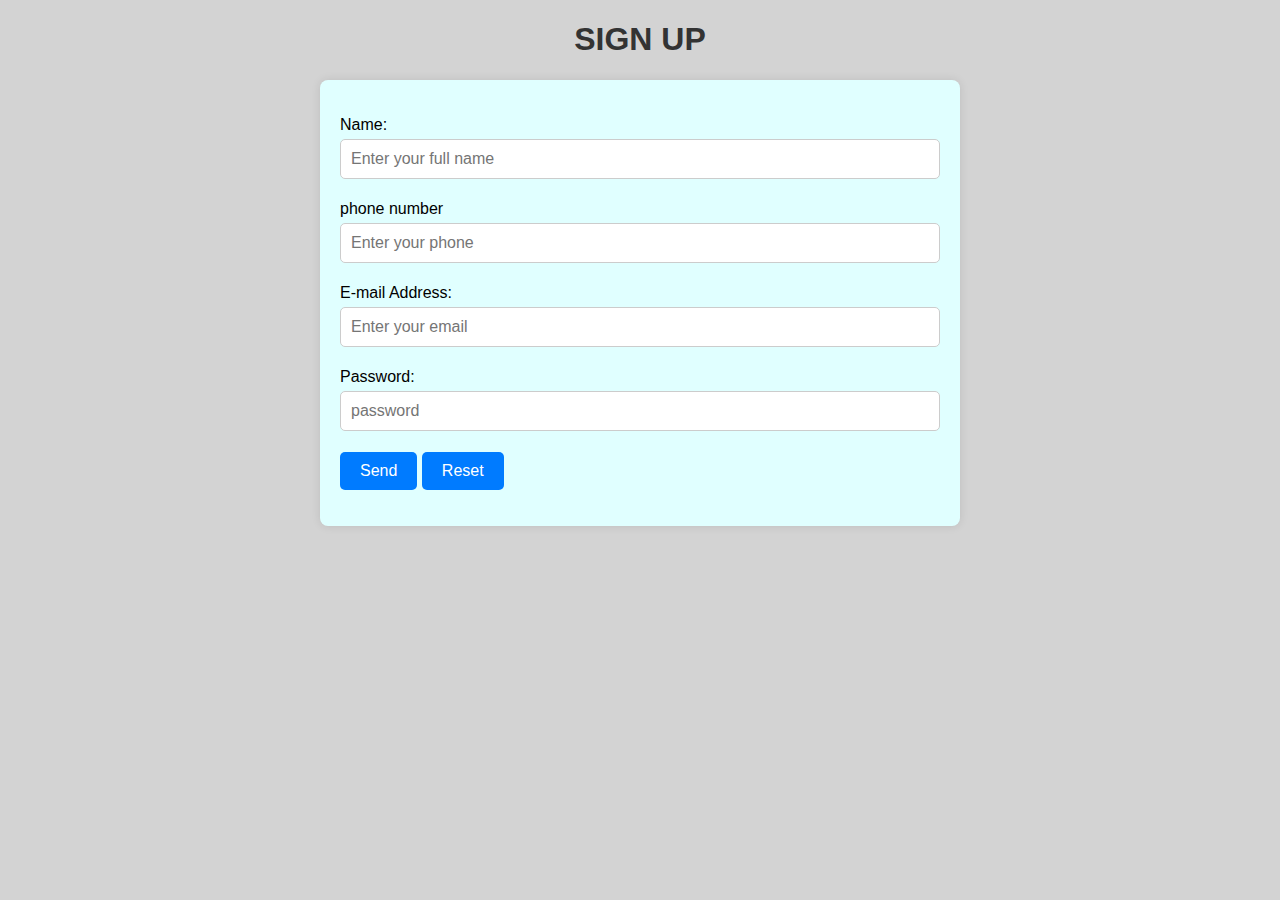
<file: index.html>
<!DOCTYPE html>
<html lang="en">

<head>
    <meta charset="UTF-8" />
    <meta name="viewport" content="width=device-width, initial-scale=1.0" />
    <title>Sign up</title>
     <link rel="stylesheet" href="sign.css">
</head>

<body>
    <h1>SIGN UP</h1>
    <form name="RegForm" >
        <p>
            <label for="name">Name:</label>
            <input type="text" id="name" name="Name" placeholder="Enter your full name" />

        </p>
      
        <p>
            <label for="phone">phone number</label>
            <input type="text" id="phone" name="phone" placeholder="Enter your phone" />

        </p>
        <p>
            <label for="email">E-mail Address:</label>
            <input type="text" id="email" name="EMail" placeholder="Enter your email" />

        </p>
        <p>
            <label for="password">Password:</label>
            <input type="password" id="password" name="Password" placeholder="password" />

        </p>



        <p>
            <input type="submit" value="Send" name="Submit"  onclick="store()"/>
            <input type="reset" value="Reset" name="Reset" />
        </p>
    </form>
  <script src="sign.js"></script>
</body>
</file>
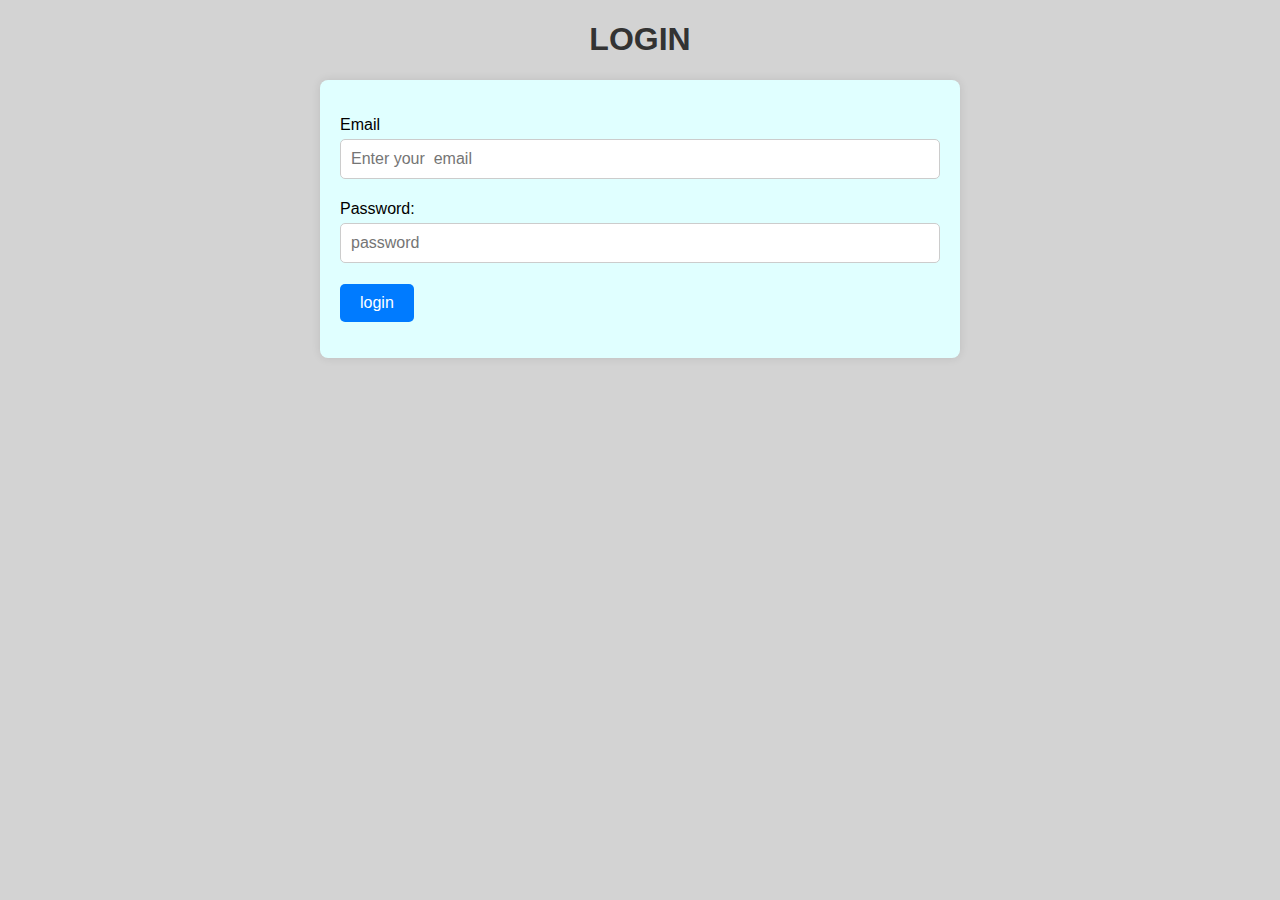
<file: login.html>
<!DOCTYPE html>
<html lang="en">

<head>
    <meta charset="UTF-8">
    <meta name="viewport" content="width=device-width, initial-scale=1.0">
    <title>Login</title>
    <link rel="stylesheet" href="login.css">
</head>

<body>
    <h1>LOGIN</h1>
    <form name="RegForm">
        <p>
            <label for="name">Email</label>
            <input type="text" id="email" name="Email" placeholder="Enter your  email" />

        </p>

        <p>
            <label for="password">Password:</label>
            <input type="password" id="password" name="Password" placeholder="password" />

        </p>
        <p>
            
            <input type="submit" value="login" name="Submit" onclick="check()" />
            
        </p>
    </form>
  <script src="login.js"></script>
</body>

</html>
</file>
<file: sign.css>
body {
    font-family: Arial, sans-serif;
    background-color:lightgrey;
}

h1 {
    text-align: center;
    color: #333;
}

form {
    max-width: 600px;
    margin: 0 auto;
    padding: 20px;
    background-color:lightcyan;
    border-radius: 8px;
    box-shadow: 0 0 10px rgba(0, 0, 0, 0.1);
}

input[type="text"],
input[type="password"]
 {
    width: 100%;
    padding: 10px;
    margin: 5px 0;
    border: 1px solid #ccc;
    border-radius: 5px;
    box-sizing: border-box;
    font-size: 16px;

}


input[type="submit"],
input[type="reset"]
 {
    background-color: #007bff;
    color: #fff;
    border: none;
    border-radius: 5px;
    padding: 10px 20px;
    cursor: pointer;
    font-size: 16px;
}

input[type="submit"]:hover,
input[type="reset"]:hover
{
    background-color:lightcoral;
}
</file>
<file: login.css>
body {
    font-family: Arial, sans-serif;
    background-color:lightgrey;
}

h1 {
    text-align: center;
    color: #333;
}

form {
    max-width: 600px;
    margin: 0 auto;
    padding: 20px;
    background-color:lightcyan;
    border-radius: 8px;
    box-shadow: 0 0 10px rgba(0, 0, 0, 0.1);
}

input[type="text"],
input[type="password"]
 {
    width: 100%;
    padding: 10px;
    margin: 5px 0;
    border: 1px solid #ccc;
    border-radius: 5px;
    box-sizing: border-box;
    font-size: 16px;

}

input[type="submit"]

 {
    background-color: #007bff;
    color: #fff;
    border: none;
    border-radius: 5px;
    padding: 10px 20px;
    cursor: pointer;
    font-size: 16px;
}

input[type="submit"]:hover

{
    background-color:lightcoral;
}
</file>
